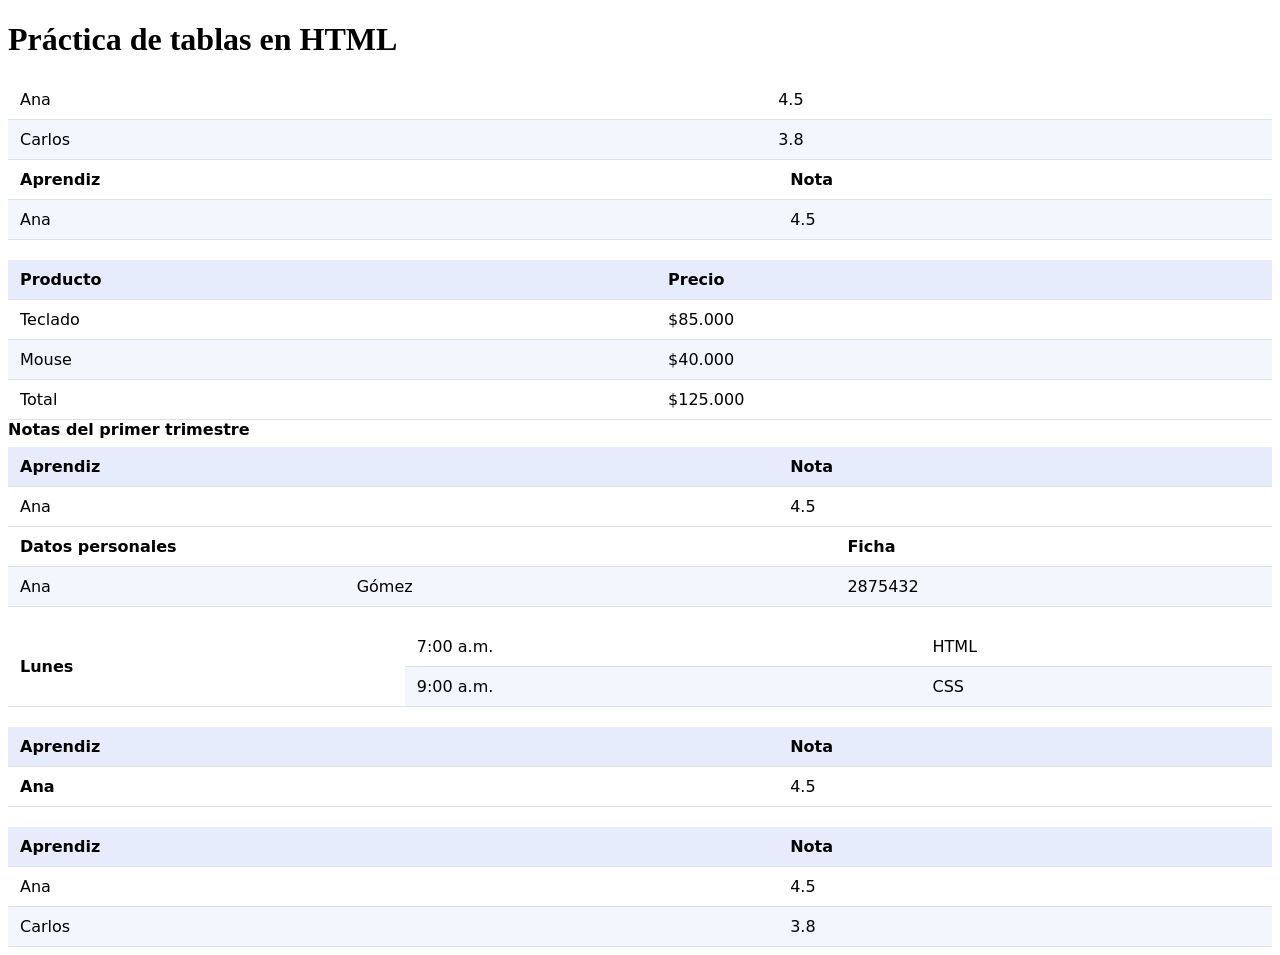
<file: index.html>
<!DOCTYPE html>
<html lang="es">

<head>
    <meta charset="UTF-8">
    <meta name="viewport" content="width=device-width, initial-scale=1.0">
    <title>Práctica de tablas</title>
    <link rel="stylesheet" href="css/styles.css">
</head>

<body>
    <main>
        <h1>Práctica de tablas en HTML</h1>

        <section>
            <h2></h2>
            <table>
                <tr>
                    <td>Ana</td>
                    <td>4.5</td>
                </tr>
                <tr>
                    <td>Carlos</td>
                    <td>3.8</td>
                </tr>
            </table>
        </section>

        <section>
            <table>
                <tr>
                    <th>Aprendiz</th>
                    <th>Nota</th>
                </tr>
                <tr>
                    <td>Ana</td>
                    <td>4.5</td>
                </tr>
            </table>
        </section>

        <section>
            <h2></h2>
            <table>
                <thead>
                    <tr>
                        <th>Producto</th>
                        <th>Precio</th>
                    </tr>
                </thead>
                <tbody>
                    <tr>
                        <td>Teclado</td>
                        <td>$85.000</td>
                    </tr>
                    <tr>
                        <td>Mouse</td>
                        <td>$40.000</td>
                    </tr>
                </tbody>
                <tfoot>
                    <tr>
                        <td>Total</td>
                        <td>$125.000</td>
                    </tr>
                </tfoot>
            </table>
        </section>

        <section>
            <table>
                <caption>Notas del primer trimestre</caption>
                <thead>
                    <tr>
                        <th>Aprendiz</th>
                        <th>Nota</th>
                    </tr>
                </thead>
                <tbody>
                    <tr>
                        <td>Ana</td>
                        <td>4.5</td>
                    </tr>
                </tbody>
            </table>
        </section>

        <section>
            <table>
                <tr>
                    <th colspan="2">Datos personales</th>
                    <th>Ficha</th>
                </tr>
                <tr>
                    <td>Ana</td>
                    <td>Gómez</td>
                    <td>2875432</td>
                </tr>
            </table>
        </section>
        
        <section>
            <h2></h2>
            <table>
                <tr>
                    <th rowspan="2">Lunes</th>
                    <td>7:00 a.m.</td>
                    <td>HTML</td>
                </tr>
                <tr>
                    <td>9:00 a.m.</td>
                    <td>CSS</td>
                </tr>
            </table>
        </section>

        <section>
            <h2></h2>
            <table>
                <thead>
                    <tr>
                        <th scope="col">Aprendiz</th>
                        <th scope="col">Nota</th>
                    </tr>
                </thead>
                <tbody>
                    <tr>
                        <th scope="row">Ana</th>
                        <td>4.5</td>
                    </tr>
                </tbody>
            </table>
        </section>

        <section>
            <h2></h2>
            <div class="tabla-contenedor">
                <table>
                    <thead>
                        <tr>
                            <th>Aprendiz</th>
                            <th>Nota</th>
                        </tr>
                    </thead>
                    <tbody>
                        <tr>
                            <td>Ana</td>
                            <td>4.5</td>
                        </tr>
                        <tr>
                            <td>Carlos</td>
                            <td>3.8</td>
                        </tr>
                    </tbody>
                </table>
            </div>
        </section>
    </main>
</body>

</html>
</file>
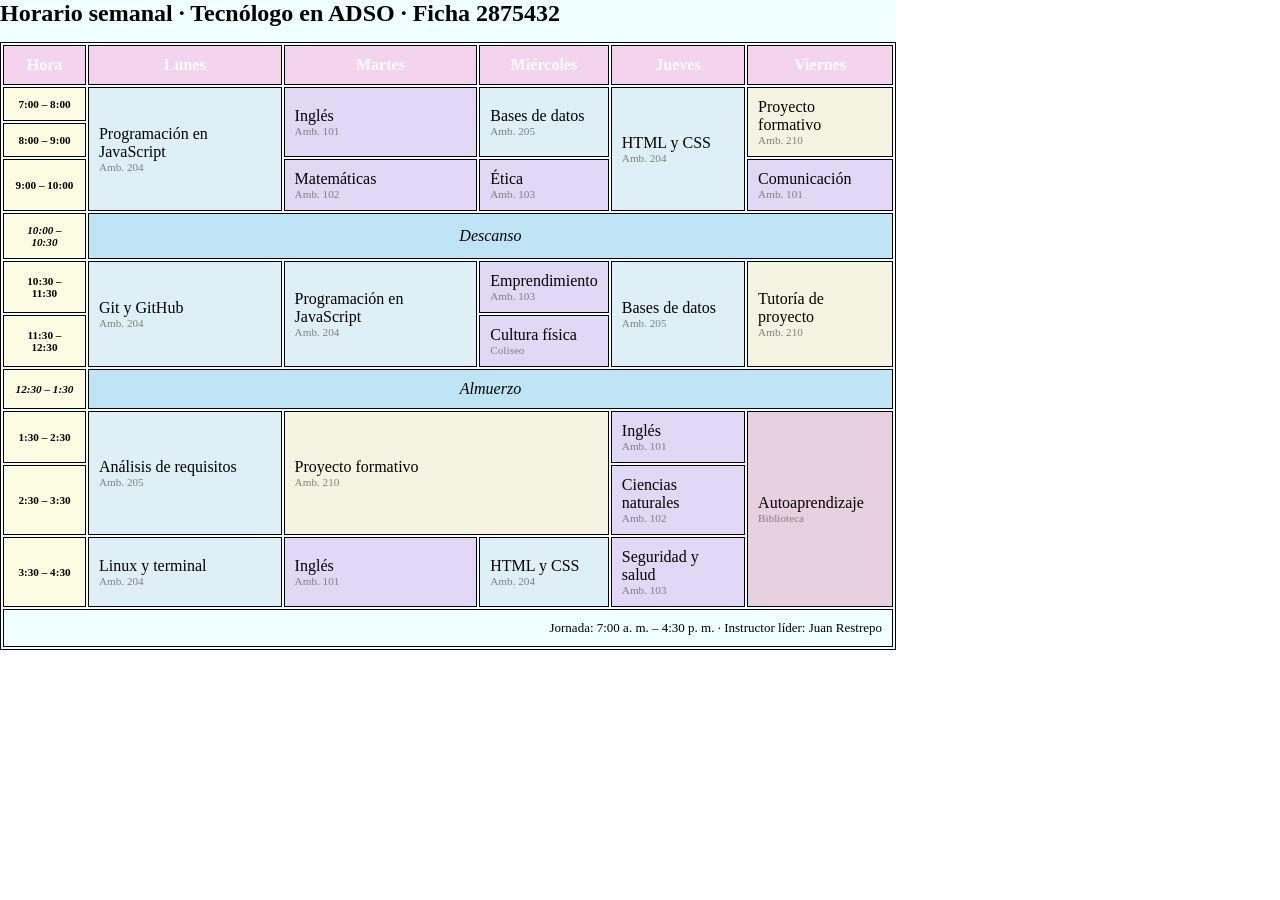
<file: horario.html>
<!DOCTYPE html>
<html lang="en">
<head>
  <meta charset="UTF-8">
  <meta name="viewport" content="width=device-width, initial-scale=1.0">
  <title>Horario</title>

  <link rel="stylesheet" href="css/horario.css">

</head>
<body>
  <main>
    <section class="horario">
  <div class="tabla-contenedor">
    <table>
      <caption>Horario semanal · Tecnólogo en ADSO · Ficha 2875432</caption>
      <thead>
        <tr>
          <th scope="col">Hora</th>
          <th scope="col">Lunes</th>
          <th scope="col">Martes</th>
          <th scope="col">Miércoles</th>
          <th scope="col">Jueves</th>
          <th scope="col">Viernes</th>
        </tr>
      </thead>
      <tbody>
        <tr>
          <th scope="row">7:00 – 8:00</th>
          <td class="tecnica" rowspan="3">Programación en JavaScript <span class="ambiente">Amb. 204</span></td>
          <td class="transversal" rowspan="2">Inglés <span class="ambiente">Amb. 101</span></td>
          <td class="tecnica" rowspan="2">Bases de datos <span class="ambiente">Amb. 205</span></td>
          <td class="tecnica" rowspan="3">HTML y CSS <span class="ambiente">Amb. 204</span></td>
          <td class="proyecto" rowspan="2">Proyecto formativo <span class="ambiente">Amb. 210</span></td>
        </tr>
        <tr>
          <th scope="row">8:00 – 9:00</th>
        </tr>
        <tr>
          <th scope="row">9:00 – 10:00</th>
          <td class="transversal">Matemáticas <span class="ambiente">Amb. 102</span></td>
          <td class="transversal">Ética <span class="ambiente">Amb. 103</span></td>
          <td class="transversal">Comunicación <span class="ambiente">Amb. 101</span></td>
        </tr>
        <tr class="pausa">
          <th scope="row">10:00 – 10:30</th>
          <td colspan="5">Descanso</td>
        </tr>
        <tr>
          <th scope="row">10:30 – 11:30</th>
          <td class="tecnica" rowspan="2">Git y GitHub <span class="ambiente">Amb. 204</span></td>
          <td class="tecnica" rowspan="2">Programación en JavaScript <span class="ambiente">Amb. 204</span></td>
          <td class="transversal">Emprendimiento <span class="ambiente">Amb. 103</span></td>
          <td class="tecnica" rowspan="2">Bases de datos <span class="ambiente">Amb. 205</span></td>
          <td class="proyecto" rowspan="2">Tutoría de proyecto <span class="ambiente">Amb. 210</span></td>
        </tr>
        <tr>
          <th scope="row">11:30 – 12:30</th>
          <td class="transversal">Cultura física <span class="ambiente">Coliseo</span></td>
        </tr>
        <tr class="pausa">
          <th scope="row">12:30 – 1:30</th>
          <td colspan="5">Almuerzo</td>
        </tr>
        <tr>
          <th scope="row">1:30 – 2:30</th>
          <td class="tecnica" rowspan="2">Análisis de requisitos <span class="ambiente">Amb. 205</span></td>
          <td class="proyecto" colspan="2" rowspan="2">Proyecto formativo <span class="ambiente">Amb. 210</span></td>
          <td class="transversal">Inglés <span class="ambiente">Amb. 101</span></td>
          <td class="libre" rowspan="3">Autoaprendizaje <span class="ambiente">Biblioteca</span></td>
        </tr>
        <tr>
          <th scope="row">2:30 – 3:30</th>
          <td class="transversal">Ciencias naturales <span class="ambiente">Amb. 102</span></td>
        </tr>
        <tr>
          <th scope="row">3:30 – 4:30</th>
          <td class="tecnica">Linux y terminal <span class="ambiente">Amb. 204</span></td>
          <td class="transversal">Inglés <span class="ambiente">Amb. 101</span></td>
          <td class="tecnica">HTML y CSS <span class="ambiente">Amb. 204</span></td>
          <td class="transversal">Seguridad y salud <span class="ambiente">Amb. 103</span></td>
        </tr>
      </tbody>
      <tfoot>
        <tr>
          <td colspan="6">Jornada: 7:00 a. m. – 4:30 p. m. · Instructor líder: Juan Restrepo</td>
        </tr>
      </tfoot>
    </table>
  </div>
</section>
  </main>
</body>
</html>
</file>
<file: css/styles.css>
table {
    width: 100%;
    border-collapse: collapse; 
    font-family: system-ui, sans-serif;
}

caption {
    text-align: left;
    font-weight: 600;
    padding-bottom: 8px;
}

th, td {
    padding: 10px 12px; 
    border-bottom: 1px solid #dde1ea;
    text-align: left;
}

thead th {
    background: #e7ecfd;
}

tbody tr:nth-child(even) {
    background: #f4f6fd; 
}

tbody tr:hover {
    background: #fff1a8; 
}

.numero {
    text-align: right; 
}

.tabla-contenedor {
    overflow-x: auto;
}
</file>
<file: css/horario.css>
*{
    margin: 0px;
    padding: opx;
}

main{
   justify-items: center;
}

.horario{
    width:70%;
    margin-top: 30;
}

table, td, th {
    border: 1px solid black;
}

table{
    border-collapse: border;
}

td, th{
    padding: 10px;
}

caption{
    text-align: left;
    font-size: 1.5rem;
    font-weight: 600;
    margin-bottom: 15px;
}

thead{
    background-color: rgb(243, 211, 238);
    color: #fff;
}

tbody th{
    background-color: rgb(251, 252, 226);
    font-size: 0.7rem;
    color: black;
}

.tecnica{
    background-color: rgb(222, 240, 245);
}

.transversal{
    background-color: rgb(224, 216, 245);
}

.proyecto{
    background-color: rgb(245, 243, 225);
}

.libre{
    background-color: rgb(231, 208, 223);
}

.pausa{
    background-color:rgb(191, 228, 245) ;
    text-align: center;
    font-style: italic;
}

.ambiente{
 display: block;   
 color: gray;
 font-size: 0.7rem;

}

.tecnica:hover, .transversal:hover, .proyecto:hover, .libre:hover {
    transform: scale(1.1);
    border: 1px solid rgb(0, 0, 0);
}

tfoot{
   text-align: right;
   font-size: small;
}

.tabla-contenedor{
    overflow-x: auto;
    background-color: azure;
}

.extra{
    position: sticky;
}
</file>
